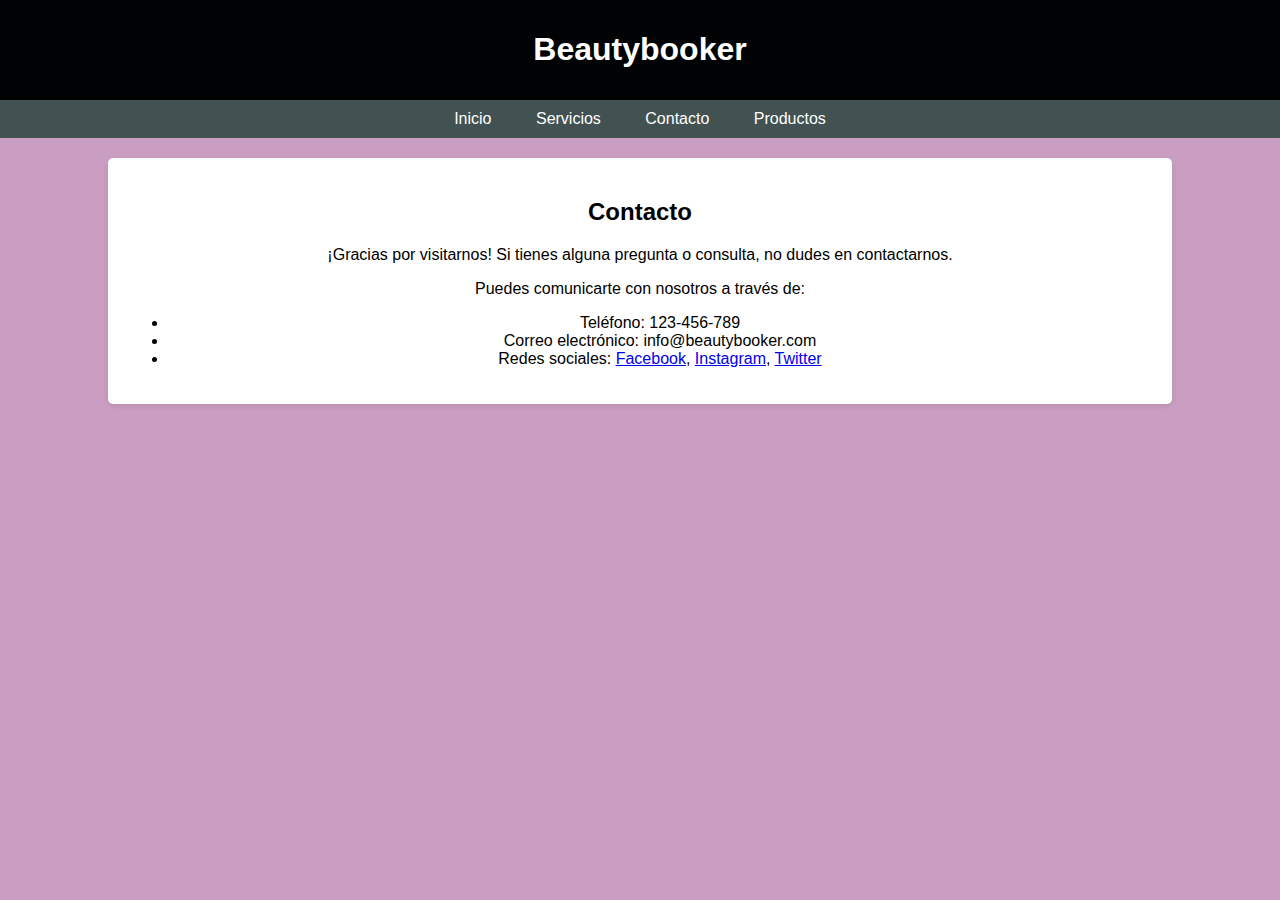
<file: Contacto.html>
<!DOCTYPE html>
<html lang="es">
<head>
    <meta charset="UTF-8">
    <meta name="viewport" content="width=device-width, initial-scale=1.0">
    <title>Contacto - Beautybooker</title>
    <style>
        /* Estilos CSS */
        body {
            font-family: Arial, sans-serif;
            margin: 0;
            padding: 0;
            background-color: #ca9ec2;
        }
        header {
            background-color: #010204;
            color: #fff;
            padding: 10px 0;
            text-align: center;
        }
        nav {
            background-color: #425151;
            color: #fff;
            padding: 10px 0;
            text-align: center;
        }
        nav a {
            color: #fff;
            text-decoration: none;
            padding: 10px 20px;
        }
        nav a:hover {
            background-color: #555;
        }
        .contact-info {
            text-align: center;
            margin: 20px auto;
            padding: 20px;
            background-color: #fff;
            border-radius: 5px;
            box-shadow: 0 2px 5px rgba(0,0,0,0.1);
            width: 80%;
        }
        .contact-info h2 {
            margin-bottom: 20px;
        }
        .contact-info p {
            margin-bottom: 10px;
        }
    </style>
</head>
<body>

<header>
    <h1>Beautybooker</h1>
</header>

<nav>
    <a href="Proyecto.html">Inicio</a>
    <a href="Servicios.html">Servicios</a>
    <a href="Contacto.html">Contacto</a>
    <a href="Productos.html">Productos</a>
</nav>

<section id="contacto">
    <div class="contact-info">
        <h2>Contacto</h2>
        <p>¡Gracias por visitarnos! Si tienes alguna pregunta o consulta, no dudes en contactarnos.</p>
        <p>Puedes comunicarte con nosotros a través de:</p>
        <ul>
            <li>Teléfono: 123-456-789</li>
            <li>Correo electrónico: info@beautybooker.com</li>
            <li>Redes sociales: <a href="#">Facebook</a>, <a href="#">Instagram</a>, <a href="#">Twitter</a></li>
        </ul>
    </div>
</section>

</body>
</html>
</file>
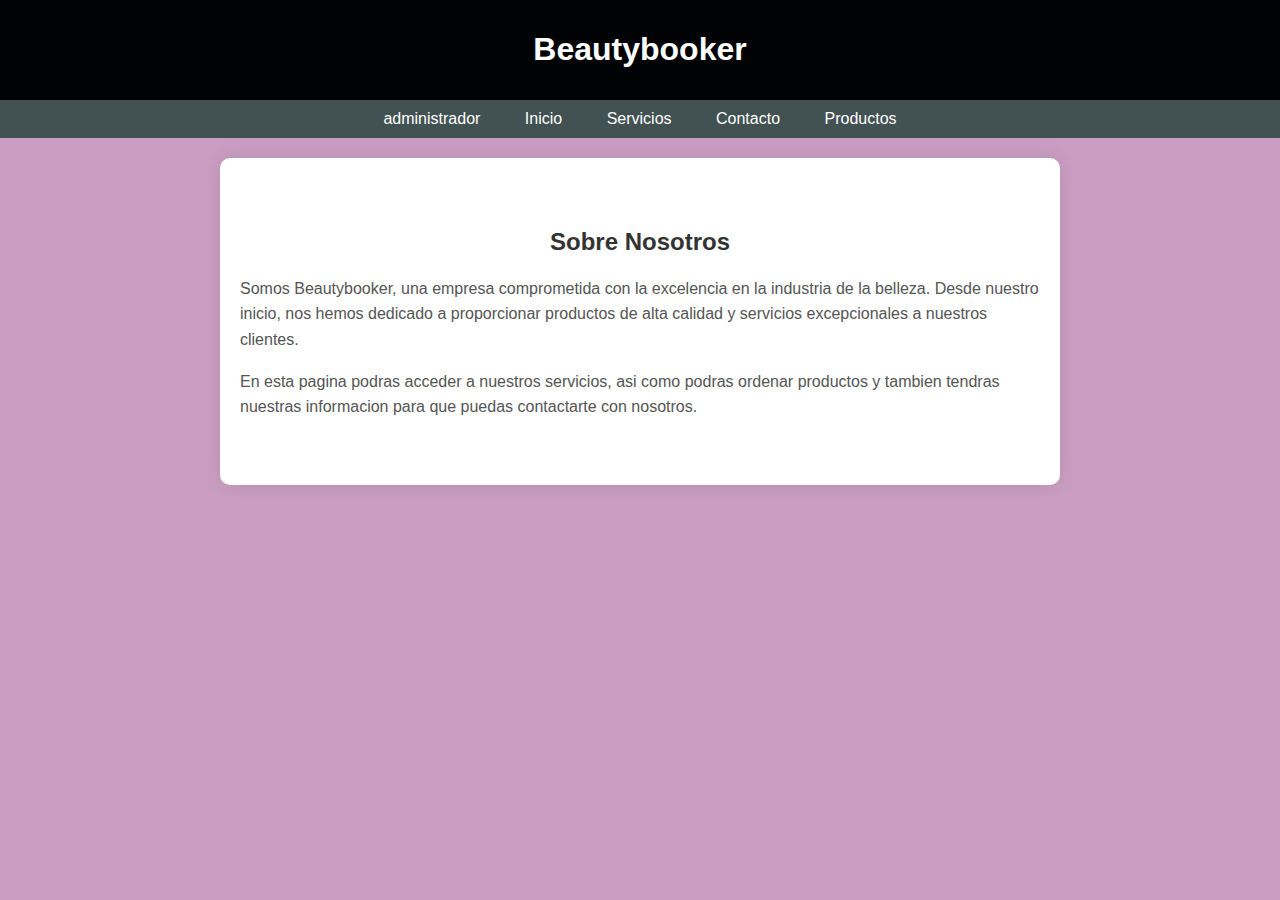
<file: Proyecto.html>
<!DOCTYPE html>
<html lang="es">
<head>
    <meta charset="UTF-8">
    <meta name="viewport" content="width=device-width, initial-scale=1.0">
    <title>Beautybooker</title>
    <style>
        /* Estilos CSS */
        body {
            font-family: Arial, sans-serif;
            margin: 0;
            padding: 0;
            background-color: #ca9ec2;
        }
        header {
            background-color: #010204;
            color: #fff;
            padding: 10px 0;
            text-align: center;
        }
        nav {
            background-color: #425151;
            color: #fff;
            padding: 10px 0;
            text-align: center;
        }
        nav a {
            color: #fff;
            text-decoration: none;
            padding: 10px 20px;
        }
        nav a:hover {
            background-color: #555;
        }
        .destacado {
            text-align: center;
            margin: 20px;
            padding: 20px;
            background-color: #525a66;
            border-radius: 5px;
            box-shadow: 0 2px 5px rgba(0,0,0,0.1);
        }
        #informacion-empresa {
            background-color: #fff;
            padding: 50px 20px;
            margin: 20px auto;
            max-width: 800px;
            border-radius: 10px;
            box-shadow: 0 0 20px rgba(0,0,0,0.1);
        }
        #informacion-empresa h2 {
            text-align: center;
            color: #333;
            margin-bottom: 20px;
        }
        #informacion-empresa p {
            font-size: 16px;
            line-height: 1.6;
            margin-bottom: 15px;
            color: #555;
        }
        #informacion-empresa a {
            color: #ff5e6c;
            text-decoration: none;
        }
        #informacion-empresa a:hover {
            text-decoration: underline;
        }
    </style>
</head>
<body>

<header>
    <h1>Beautybooker</h1>
</header>

<nav>
    <a href="admin/admin.html">administrador</a>
    <a href="Proyecto.html">Inicio</a>
    <a href="Servicios.html">Servicios</a>
    <a href="Contacto.html">Contacto</a>
    <a href="Productos.html">Productos</a>
</nav>


<section id="informacion-empresa">
    <div class="contenedor">
        <h2>Sobre Nosotros</h2>
        <p>Somos Beautybooker, una empresa comprometida con la excelencia en la industria de la belleza. Desde nuestro inicio, nos hemos dedicado a proporcionar productos de alta calidad y servicios excepcionales a nuestros clientes.</p>
        <p>En esta pagina podras acceder a nuestros servicios, asi como podras ordenar productos y tambien tendras nuestras informacion para que puedas contactarte con nosotros.</p>
        
        
    </div>
</section>

   

</body>
</html>
</file>
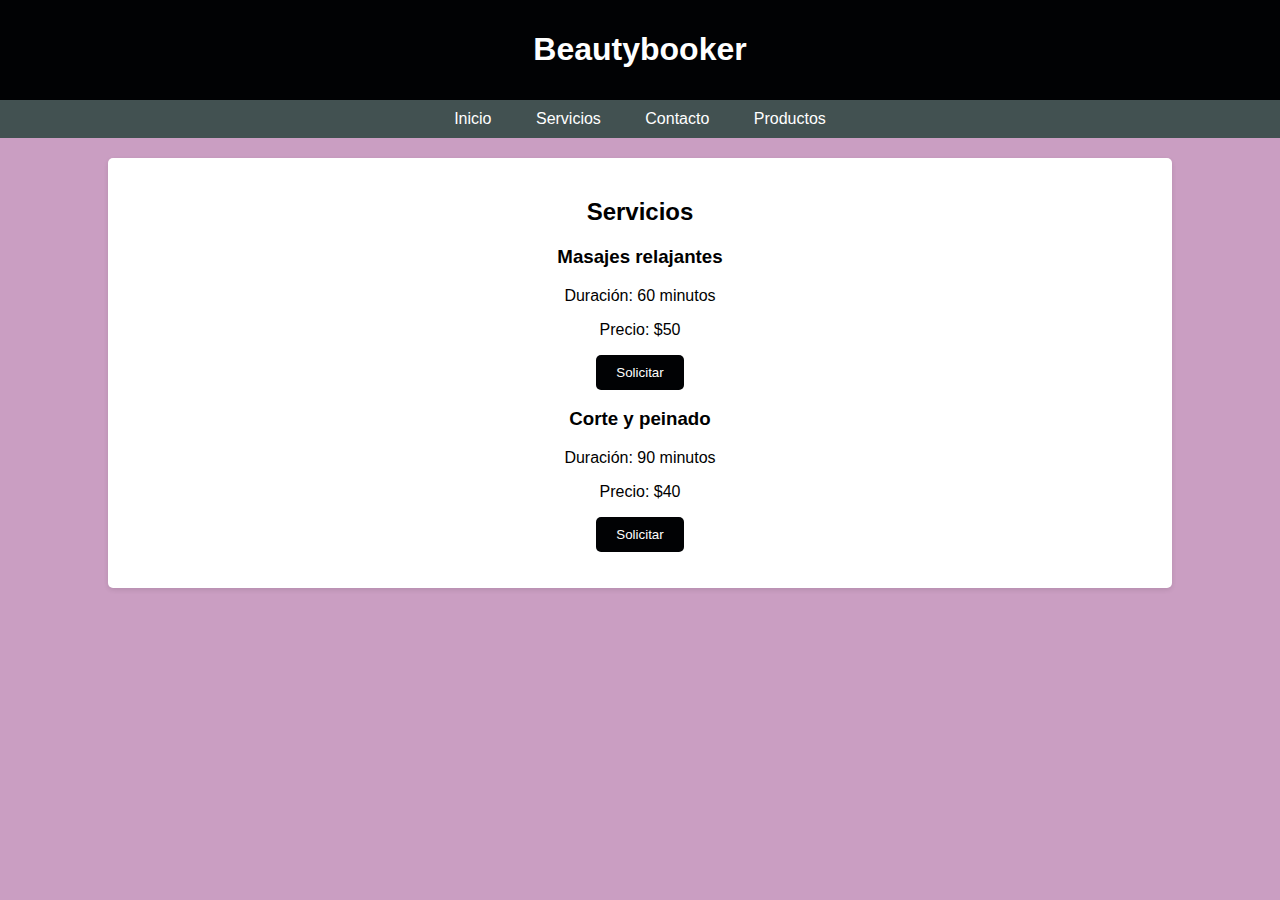
<file: Servicios.html>
<!DOCTYPE html>
<html lang="es">
<head>
    <meta charset="UTF-8">
    <meta name="viewport" content="width=device-width, initial-scale=1.0">
    <title>Servicios - Beautybooker</title>
    <style>
        /* Estilos CSS */
        body {
            font-family: Arial, sans-serif;
            margin: 0;
            padding: 0;
            background-color: #ca9ec2;
        }
        header {
            background-color: #010204;
            color: #fff;
            padding: 10px 0;
            text-align: center;
        }
        nav {
            background-color: #425151;
            color: #fff;
            padding: 10px 0;
            text-align: center;
        }
        nav a {
            color: #fff;
            text-decoration: none;
            padding: 10px 20px;
        }
        nav a:hover {
            background-color: #555;
        }
        .services {
            text-align: center;
            margin: 20px auto;
            padding: 20px;
            background-color: #fff;
            border-radius: 5px;
            box-shadow: 0 2px 5px rgba(0,0,0,0.1);
            width: 80%;
        }
        .services h2 {
            margin-bottom: 20px;
        }
        .services ul {
            list-style-type: none;
            padding: 0;
        }
        .services li {
            margin-bottom: 10px;
        }
        .services button {
            background-color: #010204;
            color: #fff;
            border: none;
            padding: 10px 20px;
            border-radius: 5px;
            cursor: pointer;
            transition: background-color 0.3s;
        }
        .services button:hover {
            background-color: #333;
        }
        /* Estilos para el formulario de citas */
        .form-container {
            text-align: left;
            margin-top: 20px;
        }
        .form-container label {
            display: block;
            margin-bottom: 5px;
        }
        .form-container input,
        .form-container textarea {
            width: 100%;
            padding: 10px;
            margin-bottom: 10px;
            border: 1px solid #ccc;
            border-radius: 5px;
            box-sizing: border-box;
        }
    </style>
</head>
<body>

<header>
    <h1>Beautybooker</h1>
</header>

<nav>
    <a href="Proyecto.html">Inicio</a>
    <a href="Servicios.html">Servicios</a>
    <a href="Contacto.html">Contacto</a>
    <a href="Productos.html">Productos</a>
</nav>

<section id="servicios">
    <div class="services">
        <h2>Servicios</h2>
        <ul>
            <li>
                <h3>Masajes relajantes</h3>
                <p>Duración: 60 minutos</p>
                <p>Precio: $50</p>
                <button id="masajes-btn">Solicitar</button>
            </li>
            <li>
                <h3>Corte y peinado</h3>
                <p>Duración: 90 minutos</p>
                <p>Precio: $40</p>
                <button id="corte-btn">Solicitar</button>
            </li>
            <!-- Agrega más servicios aquí -->
        </ul>
    </div>
</section>

<div class="form-container" id="cita-form" style="display: none;">
    <h2>Agenda tu cita</h2>
    <form id="cita-formulario" action="enviar_cita.php" method="post">
        <label for="nombre">Nombre:</label>
        <input type="text" id="nombre" name="nombre" required>
        <label for="fecha">Fecha:</label>
        <input type="date" id="fecha" name="fecha" required>
        <label for="hora">Hora:</label>
        <input type="time" id="hora" name="hora" required>
        <label for="comentarios">Comentarios:</label>
        <textarea id="comentarios" name="comentarios"></textarea>
        <button type="submit">Enviar</button>
    </form>
</div>

<script src="servicios.js">

</script>

</body>
</html>
</file>
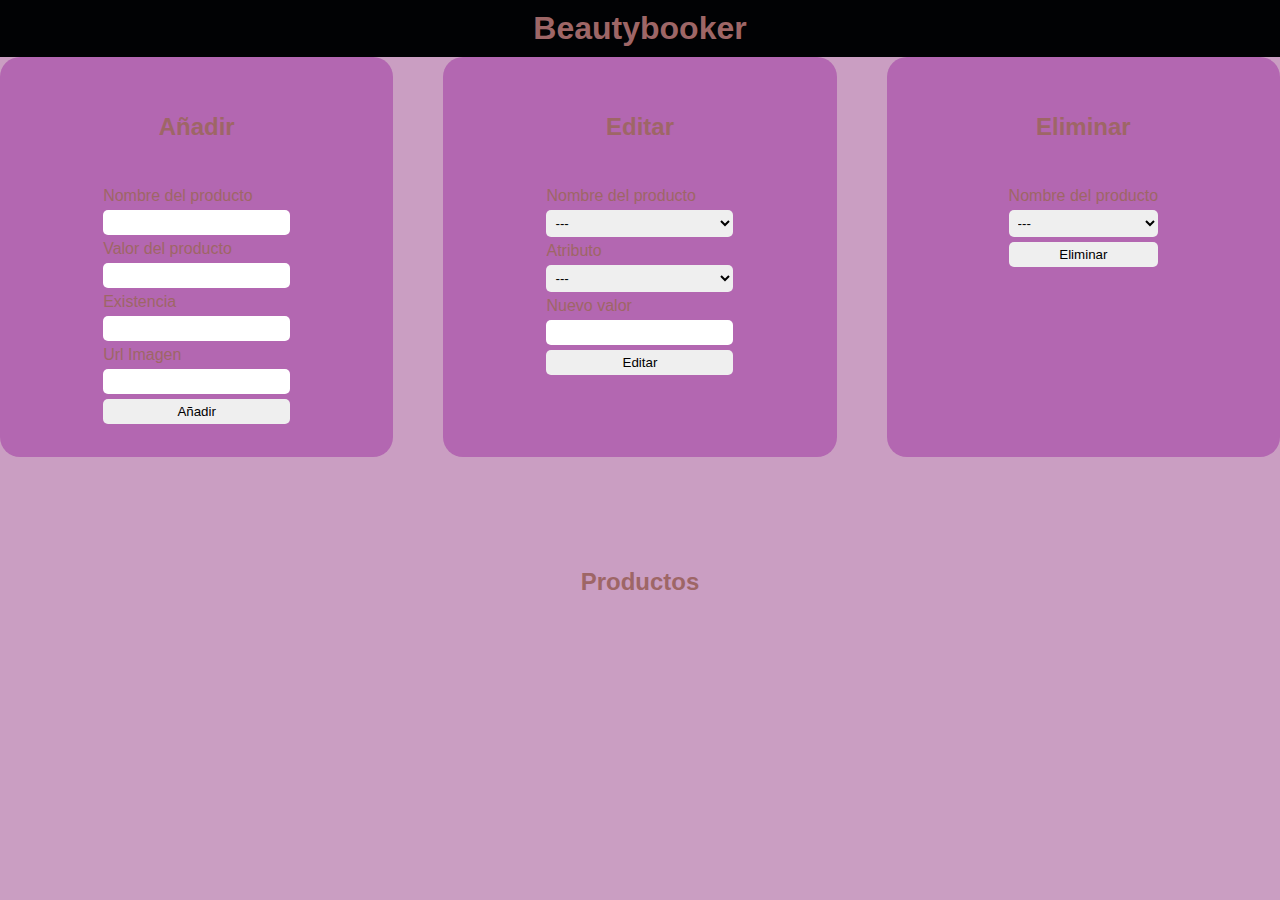
<file: admin/admin.html>
<!DOCTYPE html>
<html lang="es">
<head>
    <meta charset="UTF-8">
    <meta name="viewport" content="width=device-width, initial-scale=1.0">
    <title>Beautybooker - Productos</title>
    <link rel="stylesheet" href="styles.css" />
 
</head>
<body>

<header>
    <h1>Beautybooker</h1>
    
</header>


<main>
    <div class="contenedor">
        <!-- Añadir -->
        <div class="añadir">
            <h2>Añadir</h2>
            <form>
                <label>Nombre del producto</label>
                <input type="text" id="productoAñadir" name="nombreDelProducto">

                <label>Valor del producto</label>
                <input type="number" id="valorAñadir">

                <label>Existencia</label>
                <input type="number" id="existenciaAñadir">

                <label>Url Imagen</label>
                <input type="text" id="ImagenAñadir">

                <input class="button" type="button" id="botonAñadir" value="Añadir">
            </form>
        </div>
        <!-- Editar -->
        <div class="editar">
            <h2>Editar</h2>
            <form>
                <label>Nombre del producto</label>
                <select id="productoEditar">
                    <option value="">---</option>
                </select>

                <label>Atributo</label>
                <select id="atributoEditar">
                    <option value="">---</option>
                </select>

                <label>Nuevo valor</label>
                <input type="text" id="nuevoAtributo">

                <input class="button" type="button" id="botonEditar" value="Editar">
            </form>
        </div>

        <!-- Eliminar -->
        <div class="eliminar">
            <h2>Eliminar</h2>

            <form>
                <label>Nombre del producto</label>
                <select id="productoEliminar">
                    <option value="">---</option>
                </select>
                <input class="button" type="button" id="botonEliminar" value="Eliminar">
            </form>
        </div>
    </div>

    <!-- Mostrar el mensaje -->
    <div class="contenedorMensaje">
        <div id="mensaje"></div>
    </div>

    <!-- Productos -->
    <div class="contenedorProductos">
        <h2>Productos</h2>
        <div class="mostrarProductos" id="mostrarProductos">
            
        </div>
    </div>
    </div>
</main>

<script src="admin.js"></script>
</body>

</html>
</file>
<file: admin/styles.css>
* {
    margin: 0;
    padding: 0;
    box-sizing: border-box;
    color: rgb(158, 102, 102);
}
body {
    font-family: Arial, sans-serif;
    margin: 0;
    padding: 0;
    background-color: #ca9ec2;
}
header {
    background-color: #010204;
    color: #fff;
    padding: 10px 0;
    text-align: center;
}
nav {
    background-color: #425151;
    color: #fff;
    padding: 10px 0;
    text-align: center;
}
nav a {
    color: #fff;
    text-decoration: none;
    padding: 10px 20px;
}
nav a:hover {
    background-color: #555;
}
h2{
    display: flex;
    align-items: center;
    justify-content: center;
    gap:15%;
    height: 70px;
    top: 0;
    
    width: 100%;
}
.scroll{
    background-color: aliceblue;
    box-shadow: .1rem .2rem .3rem #333;
}
.scroll img{
    filter: invert(15%);
}  
.carrito{
    filter: invert(100%);
    width: 45px;
    height: auto;
}
.product-list {
    display: flex;
    flex-wrap: wrap;
    justify-content: center;
    padding: 20px;
}
.product {
    margin: 10px;
    padding: 10px;
    background-color: #fff;
    border-radius: 5px;
    box-shadow: 0 2px 5px rgba(0,0,0,0.1);
    text-align: center;
}
.product img {
    width: 150px;
    height: 150px;
    margin-bottom: 10px;
    object-fit: cover;
}

img{
    width: 150px;
    height: 150px;
    margin-bottom: 10px;
    object-fit: cover;

}
.contenedor{
    display: flex;
    justify-content: center;
    flex-wrap: wrap;
    gap: 50px;
    margin-bottom: 20px;
}
.contenedor>div {
    display: flex;
    align-items: center;
    justify-content: flex-start;
    background-color: #b367b1;
    height: 400px;
    width: 400px;
    border-radius: 20px;
    flex-direction: column;
    padding-top: 35px;
    gap: 25px;
    flex: 1 1 300px;
}

.contenedor>div>form {
    display: flex;
    flex-direction: column;
    gap: 5px;
}
.contenedor>div>form>input,
select {
    border-radius: 5px;
    border: none;
    padding: 5px;
    color: black;
}
.contenedor>div:hover{
    background-color: #a822b9;
}
.informacion{
    height: 150px;
    display: flex;
    justify-content: center;
    align-items: center;
    flex-direction: column;
    gap:15px;
}

.informacion .precio {
    font-size: 20px;
    font-weight: 500;
}
.informacion .precio span{
    font-size: 17px;
    font-weight: 300;
}
.informacion button{
    background-color: #263143;
    width: 100px;
    height: 35px;
    border-radius: 10px;
    border: none;

    font-size: 17px;
    font-weight: 300;
    cursor: pointer;
}
.informacion button:hover{
    background-color: #496796;
}
.contenedorMensaje {
    display: flex;
    justify-content: center;
    width: 100%;
    margin-left: auto;
    height: 70px;
}

.repetidoError,
.realizado,
.llenarCampos,
.noExsiteError {
    margin: 15px 0px;
}

.llenarCampos::after,
.noExsiteError::after,
.repetidoError::after,
.realizado::after {
    background-color: red;
    font-size: 17px;
    padding: 10px;
    border-radius: 10px;
}

.realizado::after {
    content: 'Realizado';
    background-color: green;
}

.repetidoError::after {
    content: 'Este elemento ya existe';
}

.llenarCampos::after {
    content: 'Por favor compruebe que todos los campos estan llenos';
}

.noExsiteError::after {
    content: 'Este elemento no existe';
}
.mostrarProductos {
    width: 90%;
    margin: auto;
    display: flex;
    justify-content: center;
    gap: 50px;
    margin-bottom: 100px;
    flex-wrap: wrap;
}

.mostrarProductos>div {
    box-shadow: 0px 0px 5px 0px rgba(0, 0, 0, 0.75);
    background-color: #b367b1;
    border-radius: 20px;
}
</file>
